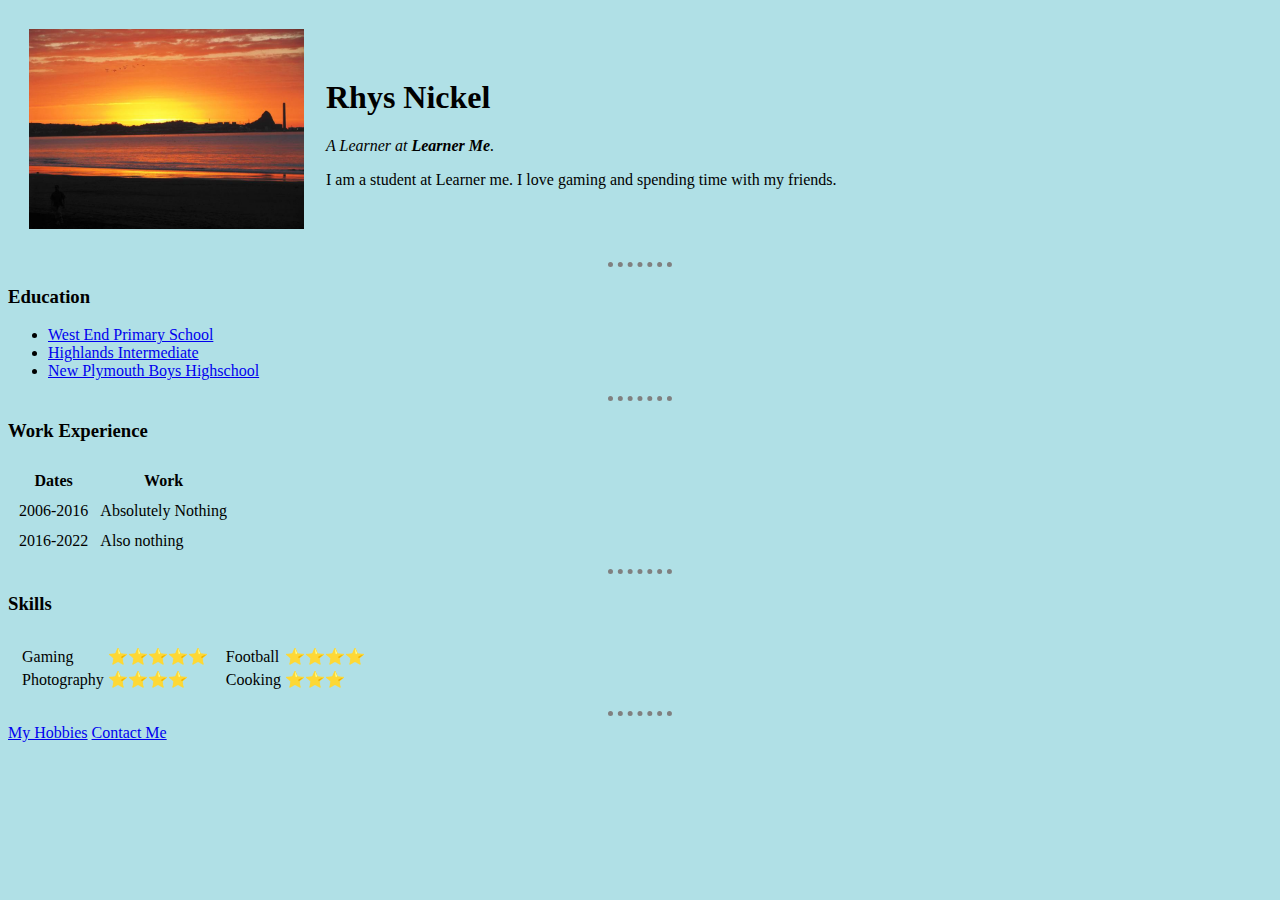
<file: index.html>
<!DOCTYPE html>
<html>

<head>
  <meta charest="utf-8">
  <title>Rhys' Personal Site</title>
<link rel="stylesheet" href="css/styles.css">


</head>

<body>
  <table cellspacing="20">
    <tr>
      <td> <img src="sunset.jpg" width="275" height="200" alt="Sunset in New Plymouth"></td>
      <td>
        <h1>Rhys Nickel</h1>
        <p><em>A Learner at <strong>Learner Me</strong>.</em></p>
        <p>I am a student at Learner me. I love gaming and spending time with my friends.</p>
      </td>
    </tr>
  </table>

  <hr>
  <h3>Education</h3>
  <ul>
    <li><a href="https://www.westendnp.school.nz/">West End Primary School</a></li>
    <li><a href="https://highlands.school.nz/">Highlands Intermediate</a></li>
    <li><a href="https://www.npbhs.school.nz/">New Plymouth Boys Highschool</a></li>
  </ul>
<hr />
  <h3>Work Experience</h3>
  <table cellspacing="10">
    <thead>
      <tr>
        <th>Dates</th>
        <th>Work</th>
      </tr>
    </thead>
    <tbody>
      <tr>
        <td>2006-2016</td>
        <td>Absolutely Nothing</td>
      </tr>
      <tr>
        <td>2016-2022</td>
        <td>Also nothing</td>
      </tr>
    </tbody>
    <tfoot>

    </tfoot>

  </table>
<hr />
  <h3>Skills</h3>
  <table cellspacing="10">
    <tr>
      <td>
        <table>
          <tr>
            <td>Gaming</td>
            <td>⭐⭐⭐⭐⭐</td>
          </tr>
          <tr>
            <td>Photography</td>
            <td>⭐⭐⭐⭐</td>
          </tr>
        </table>
      </td>
      <td>
        <table>
          <tr>
            <td>Football</td>
            <td>⭐⭐⭐⭐</td>
          </tr>
          <tr>
            <td>Cooking</td>
            <td>⭐⭐⭐</td>
          </tr>
        </table>
        </td>
    </tr>
  </table>

  <hr>
  <a href="hobbies.html">My Hobbies</a>
  <a href="contact.html">Contact Me</a>
</body>

</html>
</file>
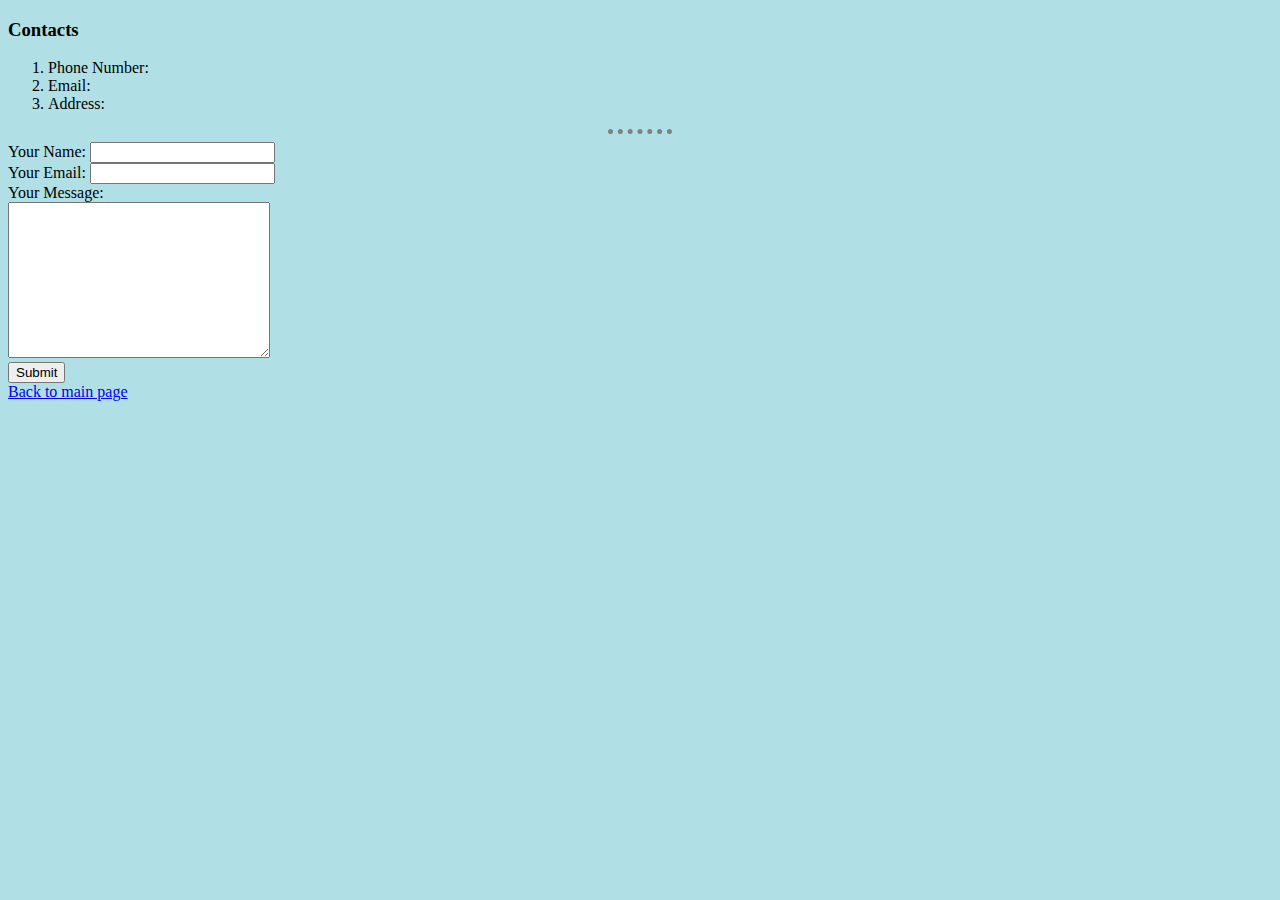
<file: contact.html>
<!DOCTYPE html>
<html lang="en" dir="ltr">

<head>
  <meta charset="utf-8">
  <title>Contact Me</title>
  <link rel="stylesheet" href="css/styles.css">
</head>

<body>
  <h3>Contacts</h3>
  <ol>
    <li>Phone Number: </li>
    <li>Email: </li>
    <li>Address: </li>
  </ol>
<hr />
<form class="" action="index.html" method="post">
  <label>Your Name:</label>
  <input type="text" name="yourName" value=""><br />
  <label>Your Email:</label>
  <input type="email" name="yourEmail" value=""><br />
  <label>Your Message:</label><br />
  <textarea name="yourMessage" rows="10" cols="30"></textarea><br />
  <input type="submit" name="">
</form>

  <a href="index.html">Back to main page</a>
</body>

</html>
</file>
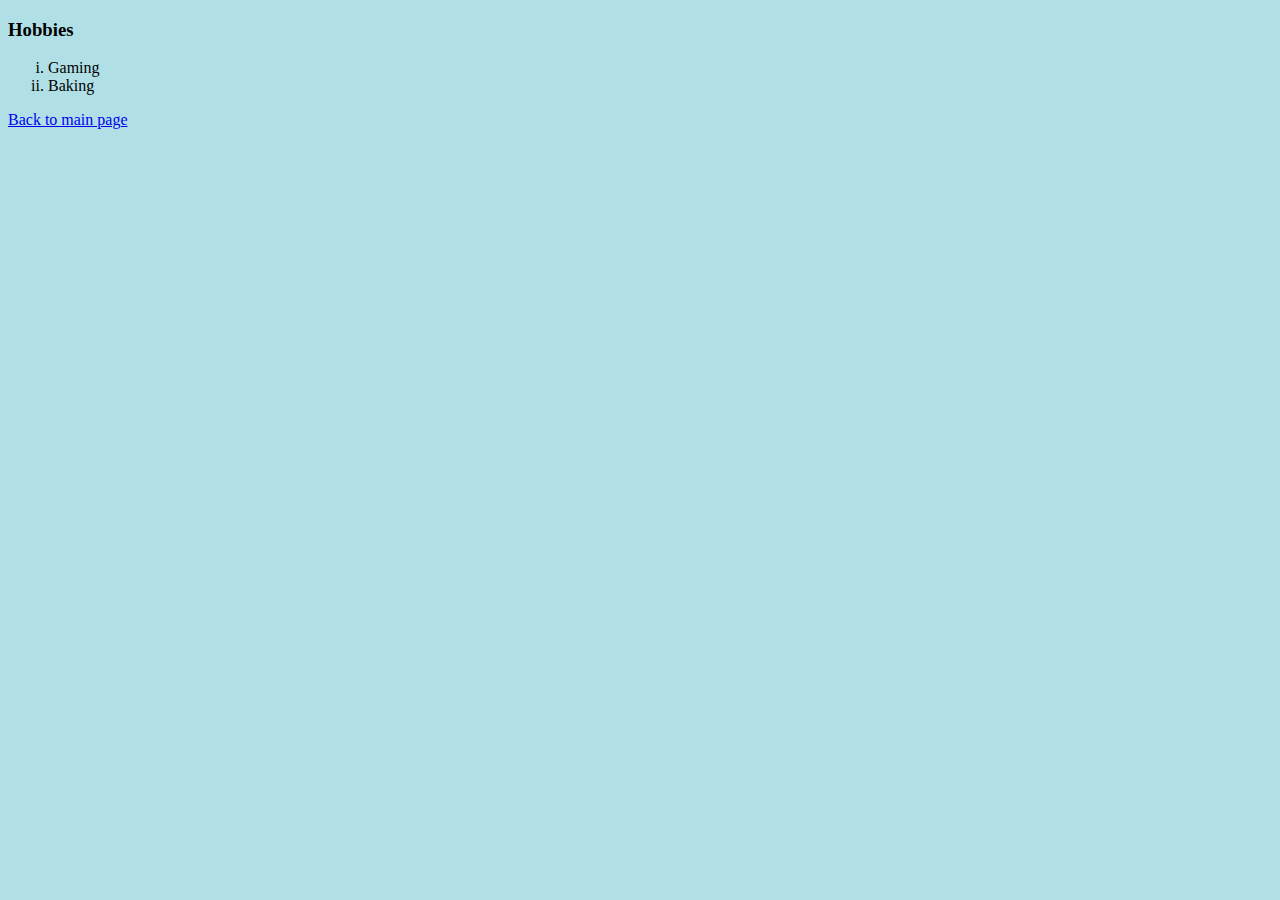
<file: hobbies.html>
<!DOCTYPE html>
<html lang="en" dir="ltr">
  <head>
    <meta charset="utf-8">
    <title>My Hobbies</title>
    <link rel="stylesheet" href="css/styles.css">
  </head>
  <body>
    <h3>Hobbies</h3>
<ol type="i">
  <li>Gaming</li>
  <li>Baking</li>
</ol>
<a href="index.html">Back to main page</a>
  </body>

</html>
</file>
<file: css/styles.css>
body {
    background-color: powderblue;
  }

hr {
  border-style: none;
  border-top-style: dotted;
  border-color: grey;
  border-width: 5px;
  width: 5%;
}
</file>
